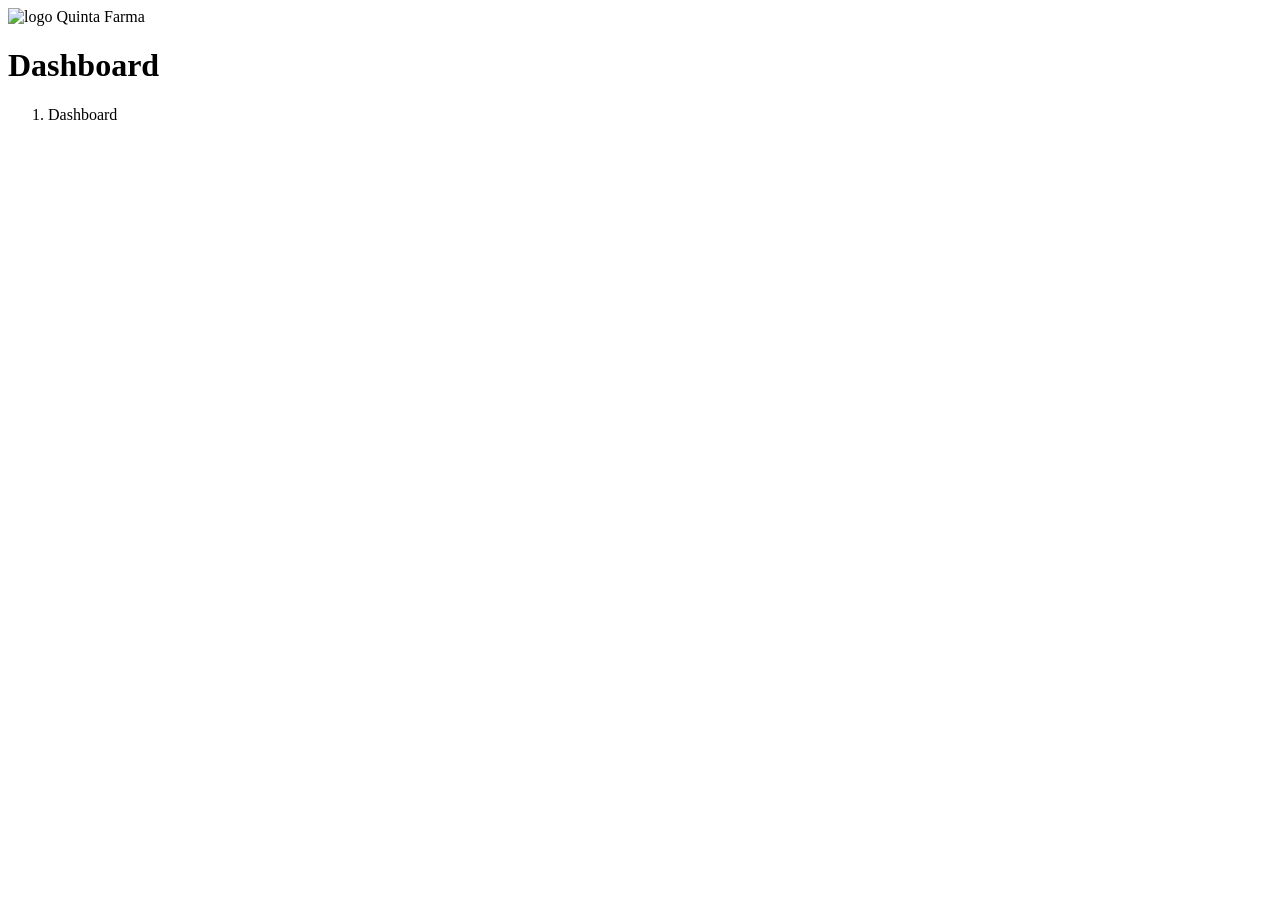
<file: demo/target/classes/templates/principal.html>
<!DOCTYPE html>
<html lang="en">
<head th:replace="layout/admi :: cabeza">  
</head>
<body>

 <div id="app"  >
        <div id="sidebar" class='active' >
            <div class="sidebar-wrapper active">
    <div class="sidebar-header">
        <a class="navbar-brand brand-logo" th:href="@{/pagina}"><img th:src="@{/images/imgindex/pagina/icono.PNG}" alt="logo"/> Quinta Farma</a>
    </div>
     <div th:replace="layout/admi :: opciones">
       
    </div>
</div>
        </div>


     <div id="main" >
     <nav th:replace="layout/admi :: menu">
     </nav>
     
<!-- Aqu� van los imputs y tablas -->
<main>
 
                    <div class="container-fluid px-4">
                        <h1 class="mt-4">Dashboard</h1>
                        <ol class="breadcrumb mb-4">
                            <li class="breadcrumb-item active">Dashboard</li>
                        </ol>
                       
                    
                       
                    </div>
                </main>

     <!-- Aqu� terminan -->
    </div>
    
    
    </div>
    
  <div th:replace="layout/admi :: librerias" ></div>
</body>
</html>
</file>
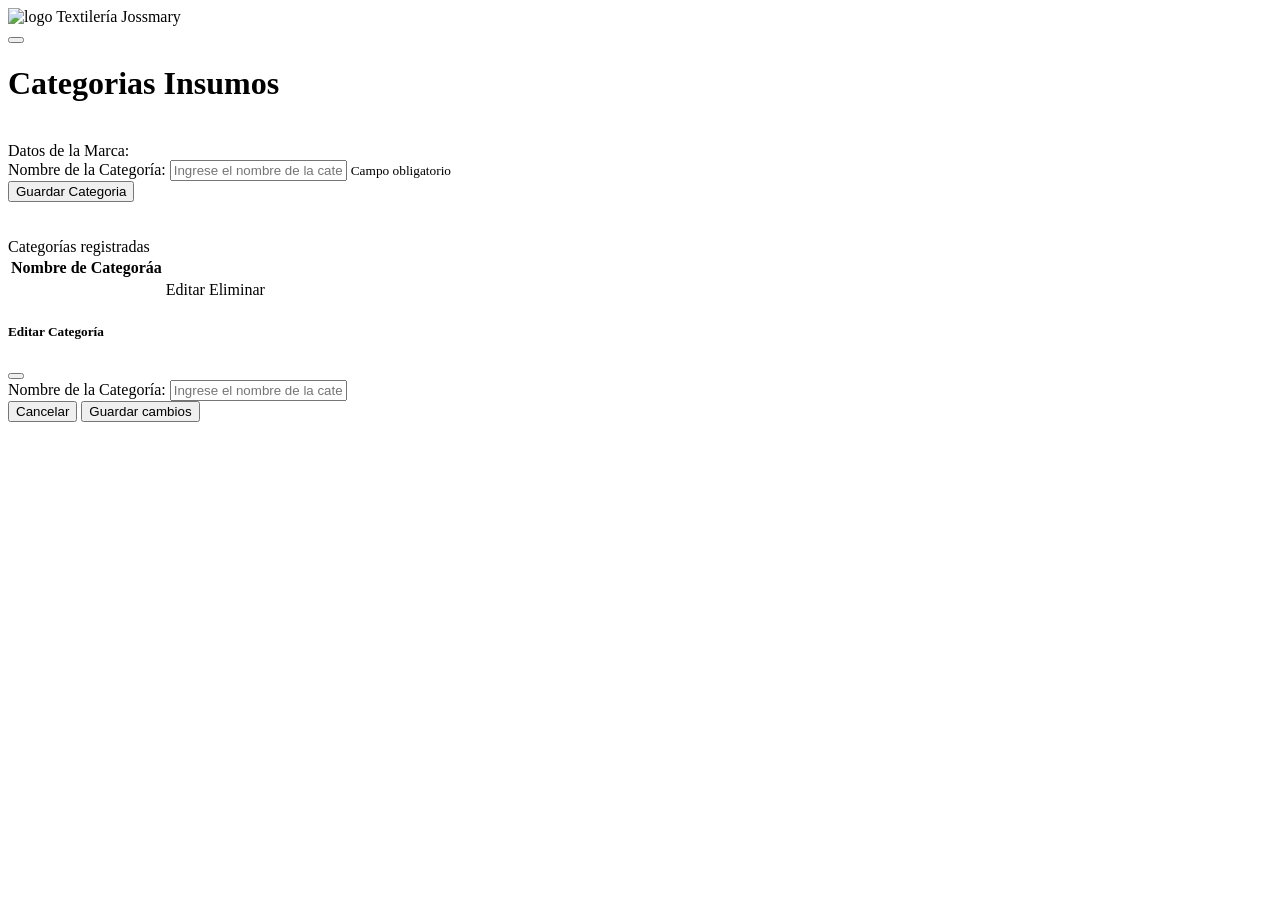
<file: demo/target/classes/templates/catinsumo/inicio.html>
<!DOCTYPE html>
<html lang="en">
  <head th:replace="layout/admi :: cabeza">   </head>
  <body>
 <div id="app"  >
        <div id="sidebar" class='active' >
            <div class="sidebar-wrapper active">
    <div class="sidebar-header">
     

        <a class="navbar-brand brand-logo" th:href="@{/pagina}"><img th:src="@{/images/imgindex/pagina/icono.PNG}" alt="logo"/> Textilería Jossmary</a>
    </div>
     <div th:replace="layout/admi :: opciones">
       
    </div>
</div>
        </div>


     <div id="main" >
     <nav th:replace="layout/admi :: menu"></nav>

        <main>
                  <div class="container pt-4">
                    
                    <div class="alert alert-warning alert-dismissible fade show" role="alert" th:if="${mensaje !=null}">
                      <span th:text="${mensaje}"></span>
                      <button type="button" class="btn-close" data-bs-dismiss="alert" aria-label="Close"></button>
                    </div>

                    
                    <h1 class="text-center">Categorias Insumos</h1>
                    <br>

                     <!--Aqui inicia Formulario de producto-->
                     <form th:action="@{/catinsumo/form}" th:object="${categoriainsu}" method="post">
                        <div class="card">
                            <div class="card-header">Datos de la Marca:</div>
                            <div class="card-body">
                                <div class="row">
                                    <div class="col-md-6 mb-3">
                                        <label>Nombre de la Categoría:</label>
                                        <input type="text" th:field="*{nombre}" class="form-control" th:errorclass="'form-control alert-danger'" 
                                            placeholder="Ingrese el nombre de la categoria" required/>
                                            <small class="form-text text-danger" th:if="${#fields.hasErrors('nombre')}">Campo obligatorio</small>
                                    </div>
                                </div>

                                <div class="row" mt-3>
                                    <div class="col-12 text-center">
                                        <button type="submit" class="btn btn-primary">
                                            <i class="fa-solid fa-floppy-disk"></i> Guardar Categoria
                                        </button>
                                    </div>

                                </div>
                            </div>                            
                        </div>
                    </form>
                    
                    <br><br>
                    <div class="card">
                        <div class="card-header">
                            Categorías registradas
                        </div>
                        <div class="card-body">
                            <table class="table table-bordered table-hover">
                                <thead>
                                    <tr>
                                        <th>Nombre de Categoráa</th>
                                    </tr>
                                </thead>
                                <tbody>
                                    <tr th:each="item: ${listaCategoriainsu}">
                                        <td th:text="${item.nombre}"></td>
                                        <td class="text-center">
                                          <a class="btn btn-warning editarCategoriainsu"
                                                    th:data-id="${item.id}"
                                                    th:data-nombre="${item.nombre}">
                                                    <i class="fa-solid fa-pen-to-square"></i> Editar
                                          </a>
                                        </td>
                                        
                                        <td class="text-center">
                                            <a class="btn btn-danger" th:href="@{/catinsumo/eliminar/} + ${item.id}"
                                                onclick="return confirm('¿Desea eliminar la categoría?')">
                                                <i class="fa-solid fa-trash-can"></i> Eliminar
                                            </a>
                                        </td>
                                    </tr>
                                </tbody>
                            </table>
                        </div>
                    </div>
            </main>
      </div>
    </div>
     <!-- Modal -->
     <div class="modal fade" id="modalEditar" tabindex="-1" aria-labelledby="exampleModalLabel" aria-hidden="true">
        <div class="modal-dialog">
        <div class="modal-content">
            <div class="modal-header">
                <h5 class="modal-title" id="exampleModalLabel">Editar Categoría</h5>
                <button type="button" class="btn-close" data-bs-dismiss="modal" aria-label="Close"></button>
            </div>
            <form th:action="@{/catinsumo/form}" th:object="${categoriainsu}" method="post">
                <div class="modal-body p-4">
                    <input type="hidden" th:field="*{id}">
  
                    <div class="row mb-3">
                      <div class="col-12 mn-3">
                          <label>Nombre de la Categoría:</label>
                          <input type="text" name="nombre" id="txtNombre" class="form-control" placeholder="Ingrese el nombre de la categoría" required/>
                      </div>
                  </div>
  
                  
                </div>
                <div class="modal-footer">
                    <button type="button" class="btn btn-secondary" data-bs-dismiss="modal">
                        <i class="fa-solid fa-ban"></i> Cancelar
                    </button>
                    <button type="submit" class="btn btn-primary">
                        <i class="fa-solid fa-floppy-disk"></i> Guardar cambios
                    </button>
                </div>
            </form>
        </div>
        </div>
    </div>
  
    
  <div th:replace="layout/admi :: librerias" ></div>
  <script type="text/javascript" th:src="@{/js/catinsumo.js}"></script>
  <script type="text/javascript" th:src="@{/js/scripts.js}"></script>
</body>
</html>
</file>
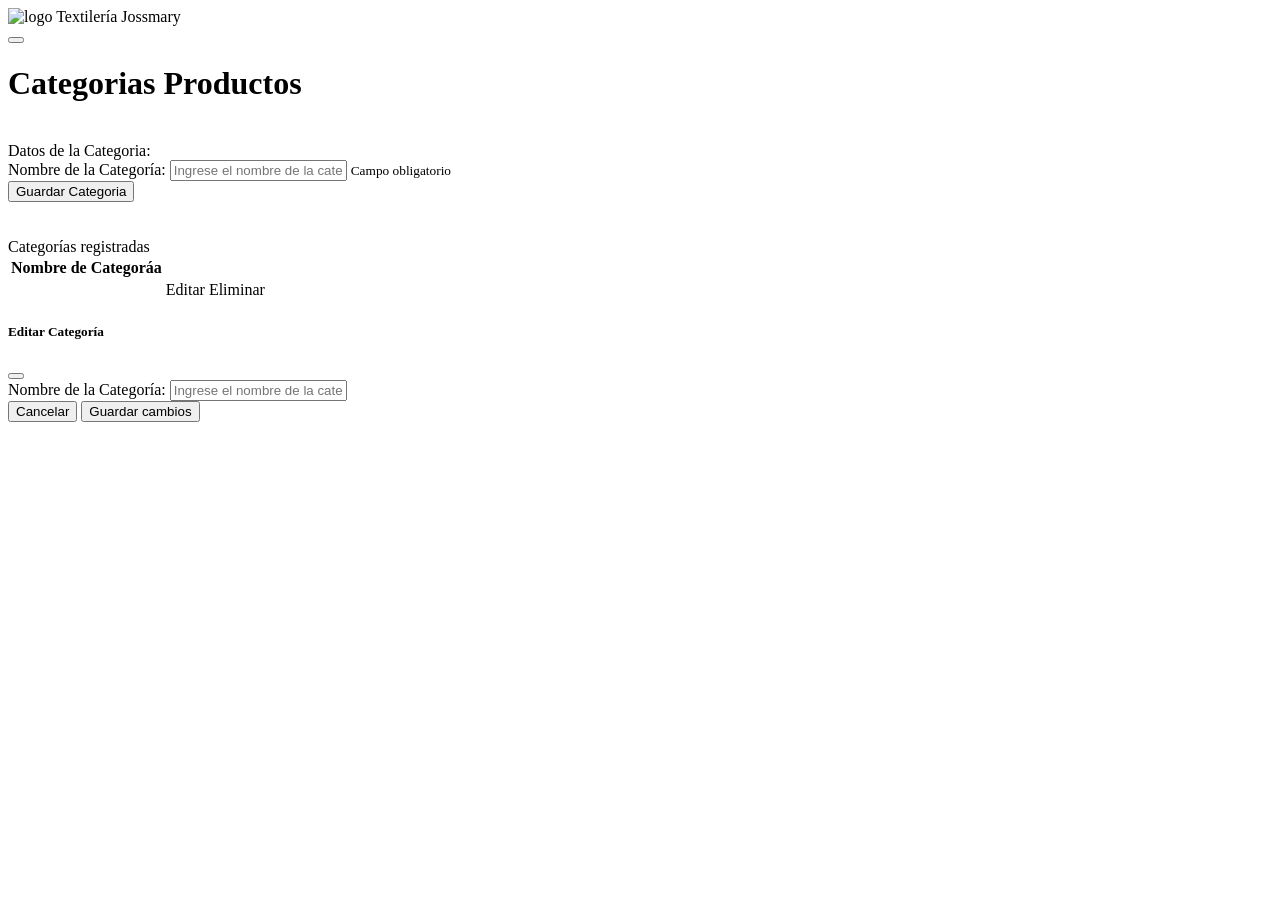
<file: demo/target/classes/templates/catproducto/inicio.html>
<!DOCTYPE html>
<html lang="en">
  <head th:replace="layout/admi :: cabeza">   </head>
  <body>
 <div id="app"  >
        <div id="sidebar" class='active' >
            <div class="sidebar-wrapper active">
    <div class="sidebar-header">
     

        <a class="navbar-brand brand-logo" th:href="@{/pagina}"><img th:src="@{/images/imgindex/pagina/icono.PNG}" alt="logo"/> Textilería Jossmary</a>
    </div>
     <div th:replace="layout/admi :: opciones">
       
    </div>
</div>
        </div>


     <div id="main" >
     <nav th:replace="layout/admi :: menu"></nav>

        <main>
                  <div class="container pt-4">
                    
                    <div class="alert alert-warning alert-dismissible fade show" role="alert" th:if="${mensaje !=null}">
                      <span th:text="${mensaje}"></span>
                      <button type="button" class="btn-close" data-bs-dismiss="alert" aria-label="Close"></button>
                    </div>

                    
                    <h1 class="text-center">Categorias Productos</h1>
                    <br>

                     <!--Aqui inicia Formulario de producto-->
                     <form th:action="@{/catproducto/form}" th:object="${catproducto}" method="post">
                        <div class="card">
                            <div class="card-header">Datos de la Categoria:</div>
                            <div class="card-body">
                                <div class="row">
                                    <div class="col-md-6 mb-3">
                                        <label>Nombre de la Categoría:</label>
                                        <input type="text" th:field="*{nombre}" class="form-control" th:errorclass="'form-control alert-danger'" 
                                            placeholder="Ingrese el nombre de la categoria" required/>
                                            <small class="form-text text-danger" th:if="${#fields.hasErrors('nombre')}">Campo obligatorio</small>
                                    </div>
                                </div>

                                <div class="row" mt-3>
                                    <div class="col-12 text-center">
                                        <button type="submit" class="btn btn-primary">
                                            <i class="fa-solid fa-floppy-disk"></i> Guardar Categoria
                                        </button>
                                    </div>

                                </div>
                            </div>                            
                        </div>
                    </form>
                    
                    <br><br>
                    <div class="card">
                        <div class="card-header">
                            Categorías registradas
                        </div>
                        <div class="card-body">
                            <table class="table table-bordered table-hover">
                                <thead>
                                    <tr>
                                        <th>Nombre de Categoráa</th>
                                    </tr>
                                </thead>
                                <tbody>
                                    <tr th:each="item: ${listaCatproducto}">
                                        <td th:text="${item.nombre}"></td>
                                        <td class="text-center">
                                          <a class="btn btn-warning editarCatproducto"
                                                    th:data-id="${item.id}"
                                                    th:data-nombre="${item.nombre}">
                                                    <i class="fa-solid fa-pen-to-square"></i> Editar
                                          </a>
                                        </td>
                                        
                                        <td class="text-center">
                                            <a class="btn btn-danger" th:href="@{/catinsumo/eliminar/} + ${item.id}"
                                                onclick="return confirm('¿Desea eliminar la categoría?')">
                                                <i class="fa-solid fa-trash-can"></i> Eliminar
                                            </a>
                                        </td>
                                    </tr>
                                </tbody>
                            </table>
                        </div>
                    </div>
            </main>
      </div>
    </div>
     <!-- Modal -->
     <div class="modal fade" id="modalEditar" tabindex="-1" aria-labelledby="exampleModalLabel" aria-hidden="true">
        <div class="modal-dialog">
        <div class="modal-content">
            <div class="modal-header">
                <h5 class="modal-title" id="exampleModalLabel">Editar Categoría</h5>
                <button type="button" class="btn-close" data-bs-dismiss="modal" aria-label="Close"></button>
            </div>
            <form th:action="@{/catproducto/form}" th:object="${catproducto}" method="post">
                <div class="modal-body p-4">
                    <input type="hidden" th:field="*{id}">
  
                    <div class="row mb-3">
                      <div class="col-12 mn-3">
                          <label>Nombre de la Categoría:</label>
                          <input type="text" name="nombre" id="txtNombre" class="form-control" placeholder="Ingrese el nombre de la categoría" required/>
                      </div>
                  </div>
  
                  
                </div>
                <div class="modal-footer">
                    <button type="button" class="btn btn-secondary" data-bs-dismiss="modal">
                        <i class="fa-solid fa-ban"></i> Cancelar
                    </button>
                    <button type="submit" class="btn btn-primary">
                        <i class="fa-solid fa-floppy-disk"></i> Guardar cambios
                    </button>
                </div>
            </form>
        </div>
        </div>
    </div>
  
    
  <div th:replace="layout/admi :: librerias" ></div>
  <script type="text/javascript" th:src="@{/js/catproducto.js}"></script>
  <script type="text/javascript" th:src="@{/js/scripts.js}"></script>
</body>
</html>
</file>
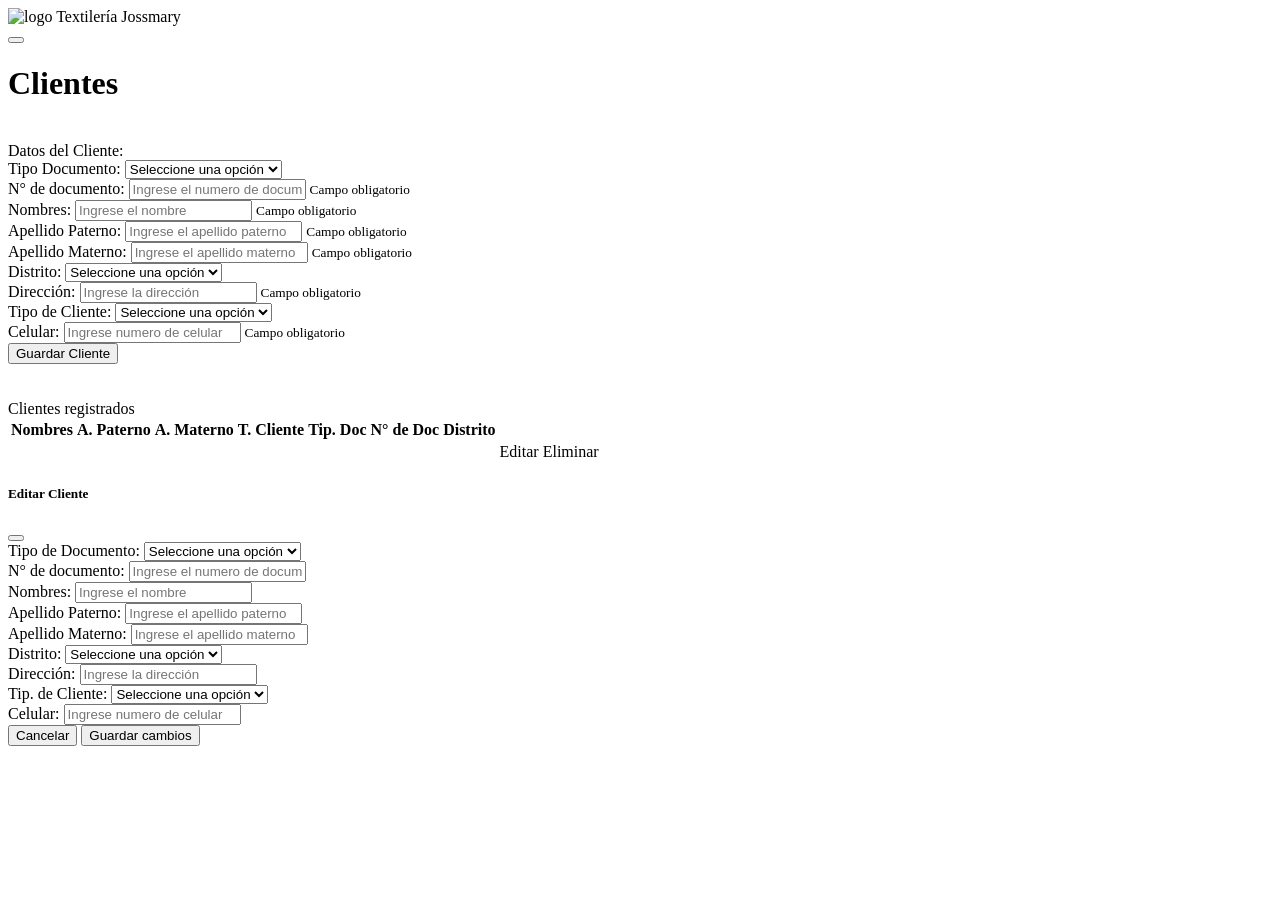
<file: demo/target/classes/templates/cliente/inicio.html>
<!DOCTYPE html>
<html lang="en">
  <head th:replace="layout/admi :: cabeza">   </head>
  <body>
 <div id="app"  >
        <div id="sidebar" class='active' >
            <div class="sidebar-wrapper active">
    <div class="sidebar-header">
     

        <a class="navbar-brand brand-logo" th:href="@{/pagina}"><img th:src="@{/images/imgindex/pagina/icono.PNG}" alt="logo"/> Textilería Jossmary</a>
    </div>
     <div th:replace="layout/admi :: opciones">
       
    </div>
</div>
        </div>


     <div id="main" >
     <nav th:replace="layout/admi :: menu"></nav>

        <main>
                  <div class="container pt-4">
                    
                    <div class="alert alert-warning alert-dismissible fade show" role="alert" th:if="${mensaje !=null}">
                      <span th:text="${mensaje}"></span>
                      <button type="button" class="btn-close" data-bs-dismiss="alert" aria-label="Close"></button>
                    </div>

                    
                    <h1 class="text-center">Clientes</h1>
                    <br>

                     <!--Aqui inicia Formulario de producto-->
                      <form th:action="@{/cliente/form}" th:object="${cliente}" method="post">
                        <div class="card">
                            <div class="card-header">Datos del Cliente:</div>
                            <div class="card-body">
                                <div class="row">
                                    <div class="col-md-6 mb-3">
                                        <label>Tipo Documento:</label>
                                        <select th:field="*{documento.id}" class="form-select" required>
                                            <option value="">Seleccione una opción</option>
                                            <option th:each="item : ${listaDocumento}" th:value="${item.id}" th:text="${item.nombre}"></option>
                                        </select>
                                    </div>
                                    
                                    <div class="col-md-6 mb-3">
                                        <label>N° de documento:</label>
                                        <input type="text" th:field="*{numdoc}" class="form-control" th:errorclass="'form-control alert-danger'" 
                                            placeholder="Ingrese el numero de documento" required/>
                                            <small class="form-text text-danger" th:if="${#fields.hasErrors('numdoc')}">Campo obligatorio</small>
                                    </div>
                                </div>

                                <div class="row">
                                    <div class="col-md-6 mb-3">
                                        <label>Nombres:</label>
                                        <input type="text" th:field="*{nombre}" class="form-control" th:errorclass="'form-control alert-danger'" 
                                            placeholder="Ingrese el nombre" required/>
                                            <small class="form-text text-danger" th:if="${#fields.hasErrors('nombre')}">Campo obligatorio</small>
                                    </div>
                                    
                                    <div class="col-md-6 mb-3">
                                        <label>Apellido Paterno:</label>
                                        <input type="text" th:field="*{paterno}" class="form-control" th:errorclass="'form-control alert-danger'" 
                                            placeholder="Ingrese el apellido paterno" required/>
                                            <small class="form-text text-danger" th:if="${#fields.hasErrors('paterno')}">Campo obligatorio</small>
                                    </div>
                                </div>

                                <div class="row">
                                    <div class="col-md-6 mb-3">
                                        <label>Apellido Materno:</label>
                                        <input type="text" th:field="*{materno}" class="form-control" th:errorclass="'form-control alert-danger'" 
                                            placeholder="Ingrese el apellido materno" required/>
                                            <small class="form-text text-danger" th:if="${#fields.hasErrors('materno')}">Campo obligatorio</small>
                                    </div>
                                    
                                    <div class="col-md-6 mb-3">
                                        <label>Distrito:</label>
                                        <select th:field="*{distrito.id}" class="form-select" required>
                                            <option value="">Seleccione una opción</option>
                                            <option th:each="item : ${listaDistrito}" th:value="${item.id}" th:text="${item.nombre}"></option>
                                        </select>
                                    </div>
                                </div>

                                <div class="row">
                                    <div class="col-md-6 mb-3">
                                        <label>Dirección:</label>
                                        <input type="text" th:field="*{direccion}" class="form-control" th:errorclass="'form-control alert-danger'" 
                                            placeholder="Ingrese la dirección" required/>
                                            <small class="form-text text-danger" th:if="${#fields.hasErrors('direccion')}">Campo obligatorio</small>
                                    </div>
                                    
                                    <div class="col-md-6 mb-3">
                                        <label>Tipo de Cliente:</label>
                                        <select th:field="*{tipocliente.id}" class="form-select" required>
                                            <option value="">Seleccione una opción</option>
                                            <option th:each="item : ${listaTipocliente}" th:value="${item.id}" th:text="${item.nombre}"></option>
                                        </select>
                                    </div>
                                </div>

                              <div class="row">
                                <div class="col-md-6 mb-3">
                                    <label>Celular:</label>
                                    <input type="text" th:field="*{celular}" class="form-control" th:errorclass="'form-control alert-danger'" 
                                        placeholder="Ingrese numero de celular" required/>
                                        <small class="form-text text-danger" th:if="${#fields.hasErrors('celular')}">Campo obligatorio</small>
                                </div>
                            </div>


                                <div class="row" mt-3>
                                    <div class="col-12 text-center">
                                        <button type="submit" class="btn btn-primary">
                                            <i class="fa-solid fa-floppy-disk"></i> Guardar Cliente
                                        </button>
                                    </div>

                                </div>
                            </div>                            
                        </div>
                    </form>
                    
                    <br><br>
                    <div class="card">
                        <div class="card-header">
                            Clientes registrados
                        </div>
                        <div class="card-body">
                            <table class="table table-bordered table-hover">
                                <thead>
                                    <tr>
                                        <th>Nombres</th>
                                        <th>A. Paterno</th>
                                        <th>A. Materno</th>
                                        <th>T. Cliente</th>
                                        <th>Tip. Doc</th>
                                        <th>N° de Doc</th>
                                        <th>Distrito</th>
                                    </tr>
                                </thead>
                                <tbody>
                                    <tr th:each="item: ${listaCliente}">
                                        <td th:text="${item.nombre}"></td>
                                        <td th:text="${item.paterno}"></td>
                                        <td th:text="${item.materno}"></td>
                                        <td th:text="${item.tipocliente.nombre}"></td>
                                        <td th:text="${item.documento.nombre}"></td>
                                        <td th:text="${item.numdoc}"></td>
                                        <td th:text="${item.distrito.nombre}"></td>
                                        <td class="text-center">
                                          <a class="btn btn-warning editarCliente"
                                                    th:data-id="${item.id}"
                                                    th:data-documento="${item.documento.id}"
                                                    th:data-numdoc="${item.numdoc}"
                                                    th:data-nombre="${item.nombre}"
                                                    th:data-paterno="${item.paterno}"
                                                    th:data-materno="${item.materno}"
                                                    th:data-distrito="${item.distrito.id}"
                                                    th:data-direccion="${item.direccion}"
                                                    th:data-tipocliente="${item.tipocliente.id}"
                                                    th:data-celular="${item.celular}">
                                                    <i class="fa-solid fa-pen-to-square"></i> Editar
                                          </a>
                                        </td>
                                        
                                        <td class="text-center">
                                            <a class="btn btn-danger" th:href="@{/cliente/eliminar/} + ${item.id}"
                                                onclick="return confirm('¿Desea eliminar el cliente?')">
                                                <i class="fa-solid fa-trash-can"></i> Eliminar
                                            </a>
                                        </td>
                                    </tr>
                                </tbody>
                            </table>
                        </div>
                    </div>
            </main>
      </div>
    </div>
     <!-- Modal -->
     <div class="modal fade" id="modalEditar" tabindex="-1" aria-labelledby="exampleModalLabel" aria-hidden="true">
      <div class="modal-dialog">
      <div class="modal-content">
          <div class="modal-header">
              <h5 class="modal-title" id="exampleModalLabel">Editar Cliente</h5>
              <button type="button" class="btn-close" data-bs-dismiss="modal" aria-label="Close"></button>
          </div>
          <form th:action="@{/cliente/form}" th:object="${cliente}" method="post">
              <div class="modal-body p-4">
                  <input type="hidden" th:field="*{id}">

                  <div class="row mb-3">
                      <div class="col-12 mn-3">
                          <label>Tipo de Documento:</label>
                          <select name="documento.id" id="cboDocumento" class="form-select" required>
                              <option value="">Seleccione una opción</option>
                              <option th:each="item : ${listaDocumento}" th:value="${item.id}" th:text="${item.nombre}"></option>
                          </select>
                      </div>
                  </div>

                  <div class="row mb-3">
                    <div class="col-12 mn-3">
                        <label>N° de documento:</label>
                        <input type="text" name="numdoc" id="txtNumdoc" class="form-control" placeholder="Ingrese el numero de documento" required/>
                    </div>
                </div>

                <div class="row mb-3">
                    <div class="col-12 mn-3">
                        <label>Nombres:</label>
                        <input type="text" name="nombre" id="txtNombre" class="form-control" placeholder="Ingrese el nombre" required/>
                    </div>
                </div>

                <div class="row mb-3">
                    <div class="col-12 mn-3">
                        <label>Apellido Paterno:</label>
                        <input type="text" name="paterno" id="txtPaterno" class="form-control" placeholder="Ingrese el apellido paterno" required/>
                    </div>
                </div>

                <div class="row mb-3">
                    <div class="col-12 mn-3">
                        <label>Apellido Materno:</label>
                        <input type="text" name="materno" id="txtMaterno" class="form-control" placeholder="Ingrese el apellido materno" required/>
                    </div>
                </div>

                  <div class="row mb-3">
                    <div class="col-12 mn-3">
                        <label>Distrito:</label>
                        <select name="distrito.id" id="cboDistrito" class="form-select" required>
                            <option value="">Seleccione una opción</option>
                            <option th:each="item : ${listaDistrito}" th:value="${item.id}" th:text="${item.nombre}"></option>
                        </select>
                    </div>
                  </div>

                  <div class="row mb-3">
                    <div class="col-12 mn-3">
                        <label>Dirección:</label>
                        <input type="text" name="direccion" id="txtDireccion" class="form-control" placeholder="Ingrese la dirección" required/>
                    </div>
                </div>


                  <div class="row mb-3">
                    <div class="col-12 mn-3">
                        <label>Tip. de Cliente:</label>
                        <select name="tipocliente.id" id="cboTipocliente" class="form-select" required>
                            <option value="">Seleccione una opción</option>
                            <option th:each="item : ${listaTipocliente}" th:value="${item.id}" th:text="${item.nombre}"></option>
                        </select>
                    </div>
                  </div>
                  <div class="row mb-3">
                    <div class="col-12 mn-3">
                        <label>Celular:</label>
                        <input type="text" name="celular" id="txtCelular" class="form-control" placeholder="Ingrese numero de celular" required/>
                    </div>
                </div>

              </div>
              <div class="modal-footer">
                  <button type="button" class="btn btn-secondary" data-bs-dismiss="modal">
                      <i class="fa-solid fa-ban"></i> Cancelar
                  </button>
                  <button type="submit" class="btn btn-primary">
                      <i class="fa-solid fa-floppy-disk"></i> Guardar cambios
                  </button>
              </div>
          </form>
      </div>
      </div>
  </div>
  
    
  <div th:replace="layout/admi :: librerias" ></div>
  <script type="text/javascript" th:src="@{/js/cliente.js}"></script>
  <script type="text/javascript" th:src="@{/js/scripts.js}"></script>
</body>
</html>
</file>
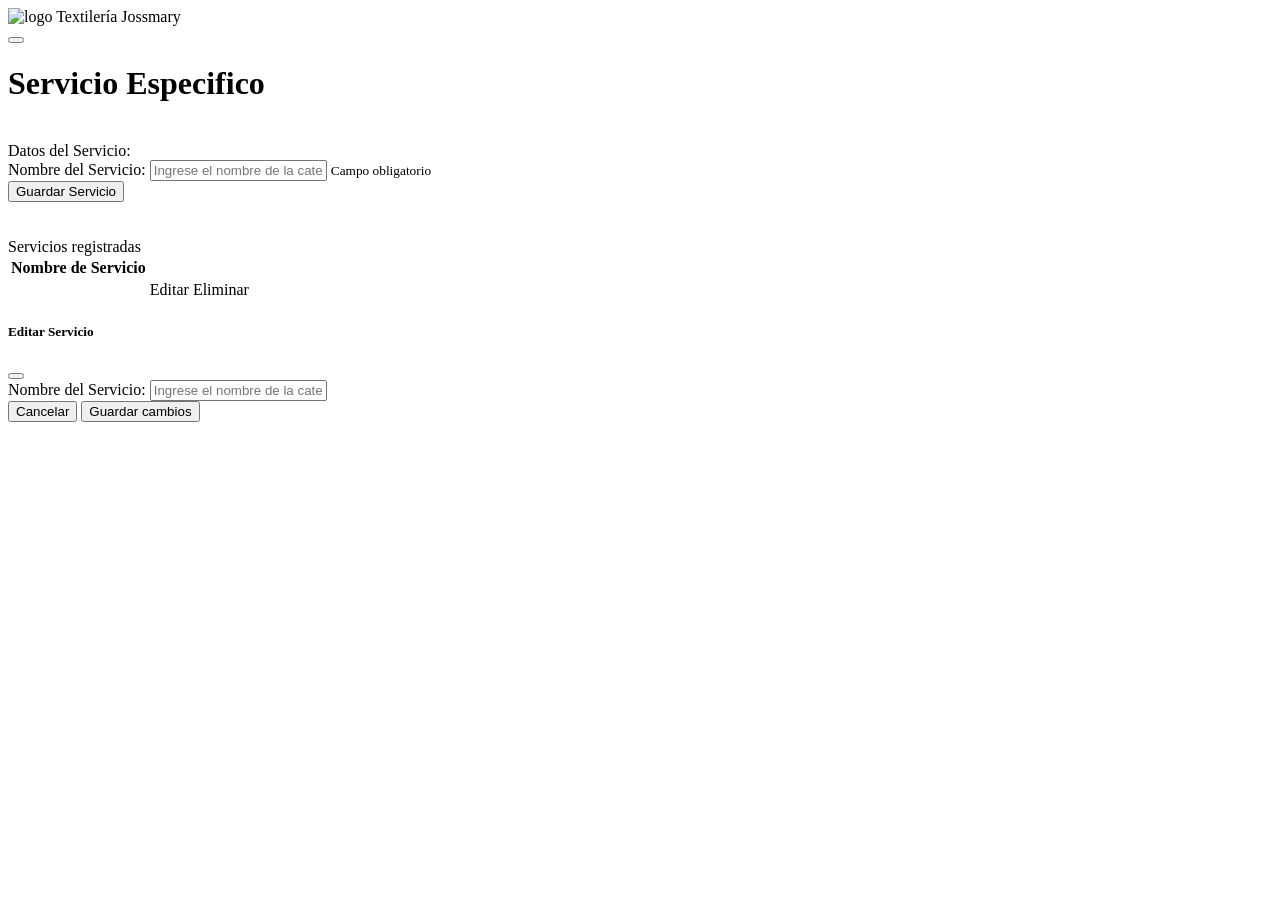
<file: demo/target/classes/templates/espservicio/inicio.html>
<!DOCTYPE html>
<html lang="en">
  <head th:replace="layout/admi :: cabeza">   </head>
  <body>
 <div id="app"  >
        <div id="sidebar" class='active' >
            <div class="sidebar-wrapper active">
    <div class="sidebar-header">
     

        <a class="navbar-brand brand-logo" th:href="@{/pagina}"><img th:src="@{/images/imgindex/pagina/icono.PNG}" alt="logo"/> Textilería Jossmary</a>
    </div>
     <div th:replace="layout/admi :: opciones">
       
    </div>
</div>
        </div>


     <div id="main" >
     <nav th:replace="layout/admi :: menu"></nav>

        <main>
                  <div class="container pt-4">
                    
                    <div class="alert alert-warning alert-dismissible fade show" role="alert" th:if="${mensaje !=null}">
                      <span th:text="${mensaje}"></span>
                      <button type="button" class="btn-close" data-bs-dismiss="alert" aria-label="Close"></button>
                    </div>

                    
                    <h1 class="text-center">Servicio Especifico</h1>
                    <br>

                     <!--Aqui inicia Formulario de producto-->
                     <form th:action="@{/espservicio/form}" th:object="${espservicio}" method="post">
                        <div class="card">
                            <div class="card-header">Datos del Servicio:</div>
                            <div class="card-body">
                                <div class="row">
                                    <div class="col-md-6 mb-3">
                                        <label>Nombre del Servicio:</label>
                                        <input type="text" th:field="*{nombre}" class="form-control" th:errorclass="'form-control alert-danger'" 
                                            placeholder="Ingrese el nombre de la categoria" required/>
                                            <small class="form-text text-danger" th:if="${#fields.hasErrors('nombre')}">Campo obligatorio</small>
                                    </div>
                                </div>

                                <div class="row" mt-3>
                                    <div class="col-12 text-center">
                                        <button type="submit" class="btn btn-primary">
                                            <i class="fa-solid fa-floppy-disk"></i> Guardar Servicio
                                        </button>
                                    </div>

                                </div>
                            </div>                            
                        </div>
                    </form>
                    
                    <br><br>
                    <div class="card">
                        <div class="card-header">
                            Servicios registradas
                        </div>
                        <div class="card-body">
                            <table class="table table-bordered table-hover">
                                <thead>
                                    <tr>
                                        <th>Nombre de Servicio</th>
                                    </tr>
                                </thead>
                                <tbody>
                                    <tr th:each="item: ${listaEspservicio}">
                                        <td th:text="${item.nombre}"></td>
                                        <td class="text-center">
                                          <a class="btn btn-warning editarEspservicio"
                                                    th:data-id="${item.id}"
                                                    th:data-nombre="${item.nombre}">
                                                    <i class="fa-solid fa-pen-to-square"></i> Editar
                                          </a>
                                        </td>
                                        
                                        <td class="text-center">
                                            <a class="btn btn-danger" th:href="@{/espservicio/eliminar/} + ${item.id}"
                                                onclick="return confirm('¿Desea eliminar la categoría?')">
                                                <i class="fa-solid fa-trash-can"></i> Eliminar
                                            </a>
                                        </td>
                                    </tr>
                                </tbody>
                            </table>
                        </div>
                    </div>
            </main>
      </div>
    </div>
     <!-- Modal -->
     <div class="modal fade" id="modalEditar" tabindex="-1" aria-labelledby="exampleModalLabel" aria-hidden="true">
        <div class="modal-dialog">
        <div class="modal-content">
            <div class="modal-header">
                <h5 class="modal-title" id="exampleModalLabel">Editar Servicio</h5>
                <button type="button" class="btn-close" data-bs-dismiss="modal" aria-label="Close"></button>
            </div>
            <form th:action="@{/espservicio/form}" th:object="${espservicio}" method="post">
                <div class="modal-body p-4">
                    <input type="hidden" th:field="*{id}">
  
                    <div class="row mb-3">
                      <div class="col-12 mn-3">
                          <label>Nombre del Servicio:</label>
                          <input type="text" name="nombre" id="txtNombre" class="form-control" placeholder="Ingrese el nombre de la categoría" required/>
                      </div>
                  </div>
  
                  
                </div>
                <div class="modal-footer">
                    <button type="button" class="btn btn-secondary" data-bs-dismiss="modal">
                        <i class="fa-solid fa-ban"></i> Cancelar
                    </button>
                    <button type="submit" class="btn btn-primary">
                        <i class="fa-solid fa-floppy-disk"></i> Guardar cambios
                    </button>
                </div>
            </form>
        </div>
        </div>
    </div>
  
    
  <div th:replace="layout/admi :: librerias" ></div>
  <script type="text/javascript" th:src="@{/js/espservicio.js}"></script>
  <script type="text/javascript" th:src="@{/js/scripts.js}"></script>
</body>
</html>
</file>
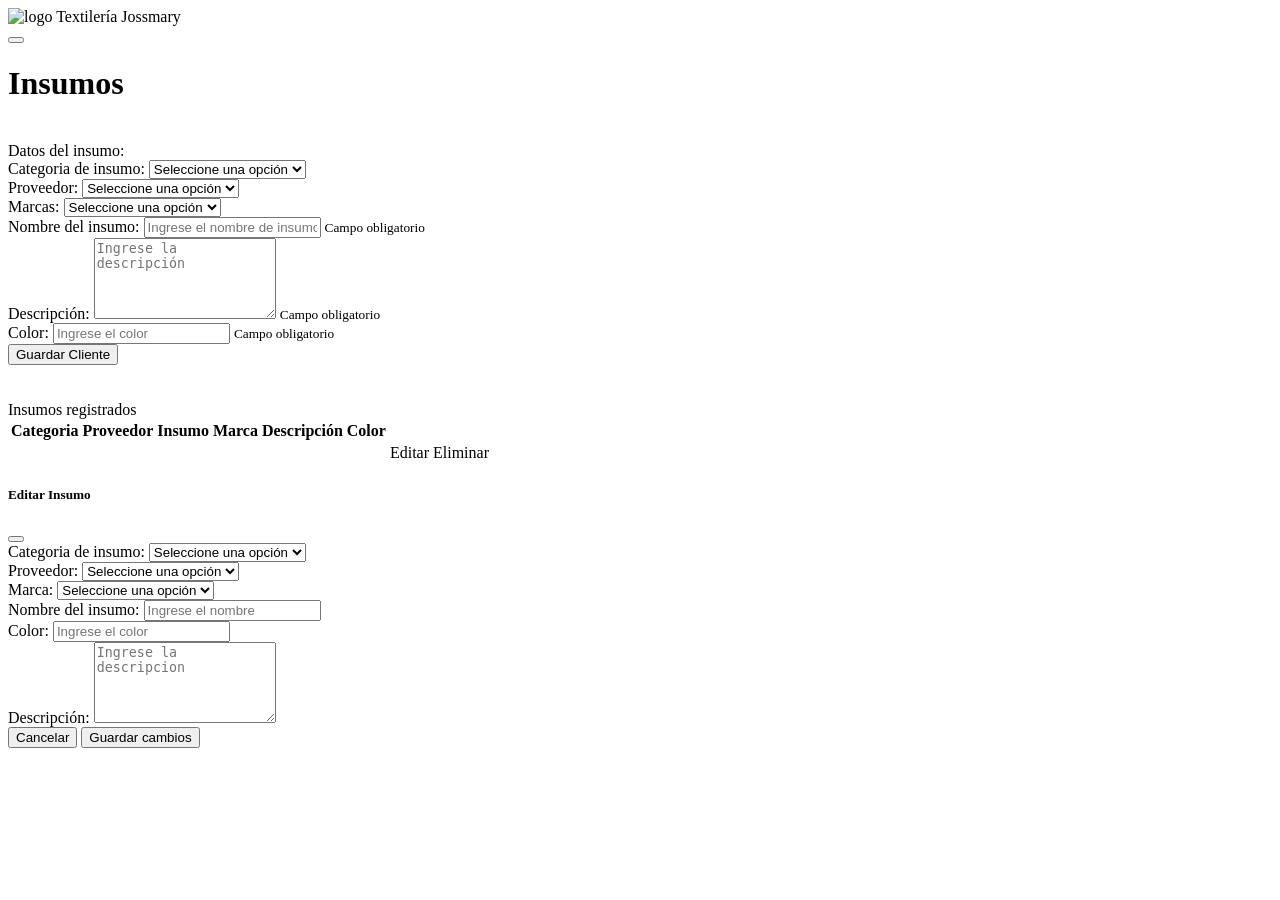
<file: demo/target/classes/templates/insumo/inicio.html>
<!DOCTYPE html>
<html lang="en">
  <head th:replace="layout/admi :: cabeza">   </head>
  <body>
 <div id="app"  >
        <div id="sidebar" class='active' >
            <div class="sidebar-wrapper active">
    <div class="sidebar-header">
     

        <a class="navbar-brand brand-logo" th:href="@{/pagina}"><img th:src="@{/images/imgindex/pagina/icono.PNG}" alt="logo"/> Textilería Jossmary</a>
    </div>
     <div th:replace="layout/admi :: opciones">
       
    </div>
</div>
        </div>


     <div id="main" >
     <nav th:replace="layout/admi :: menu"></nav>

        <main>
                  <div class="container pt-4">
                    
                    <div class="alert alert-warning alert-dismissible fade show" role="alert" th:if="${mensaje !=null}">
                      <span th:text="${mensaje}"></span>
                      <button type="button" class="btn-close" data-bs-dismiss="alert" aria-label="Close"></button>
                    </div>

                    
                    <h1 class="text-center">Insumos</h1>
                    <br>

                     <!--Aqui inicia Formulario de producto-->
                     <form th:action="@{/insumo/form}" th:object="${insumo}" method="post">
                        <div class="card">
                            <div class="card-header">Datos del insumo:</div>
                            <div class="card-body">
                                <div class="row">
                                    <div class="col-md-6 mb-3">
                                        <label>Categoria de insumo:</label>
                                        <select th:field="*{categoriainsu.id}" class="form-select" required>
                                            <option value="">Seleccione una opción</option>
                                            <option th:each="item : ${listaCategoriainsu}" th:value="${item.id}" th:text="${item.nombre}"></option>
                                        </select>
                                    </div>
                                    
                                    <div class="col-md-6 mb-3">
                                        <label>Proveedor:</label>
                                        <select th:field="*{proveedores.id}" class="form-select" required>
                                            <option value="">Seleccione una opción</option>
                                            <option th:each="item : ${listaProveedores}" th:value="${item.id}" th:text="${item.nombre}"></option>
                                        </select>
                                    </div>
                                </div>

                                <div class="row">
                                    <div class="col-md-6 mb-3">
                                        <label>Marcas:</label>
                                        <select th:field="*{marcainsu.id}" class="form-select" required>
                                            <option value="">Seleccione una opción</option>
                                            <option th:each="item : ${listaMarcainsu}" th:value="${item.id}" th:text="${item.nombre}"></option>
                                        </select>
                                    </div>
                                    
                                    <div class="col-md-6 mb-3">
                                        <label>Nombre del insumo:</label>
                                        <input type="text" th:field="*{nombre}" class="form-control" th:errorclass="'form-control alert-danger'" 
                                            placeholder="Ingrese el nombre de insumo" required/>
                                            <small class="form-text text-danger" th:if="${#fields.hasErrors('nombre')}">Campo obligatorio</small>
                                    </div>
                                </div>

                                <div class="row">
                                    <div class="col-md-6 mb-3">
                                        <label>Descripción:</label>
                                        <textarea th:field="*{descripcion}" 
                                            class="form-control" 
                                            th:errorclass="'form-control alert-danger'" 
                                            placeholder="Ingrese la descripción" 
                                            rows="5" 
                                            required></textarea>
                                            <small class="form-text text-danger" th:if="${#fields.hasErrors('descripcion')}">Campo obligatorio</small>
                                    </div>
                                    <div class="col-md-6 mb-3">
                                        <label>Color:</label>
                                        <input type="text" th:field="*{color}" class="form-control" th:errorclass="'form-control alert-danger'" 
                                            placeholder="Ingrese el color" required/>
                                            <small class="form-text text-danger" th:if="${#fields.hasErrors('color')}">Campo obligatorio</small>
                                    </div>
                                </div>


                                <div class="row" mt-3>
                                    <div class="col-12 text-center">
                                        <button type="submit" class="btn btn-primary">
                                            <i class="fa-solid fa-floppy-disk"></i> Guardar Cliente
                                        </button>
                                    </div>

                                </div>
                            </div>                            
                        </div>
                    </form>
                    
                    <br><br>
                    <div class="card">
                        <div class="card-header">
                            Insumos registrados
                        </div>
                        <div class="card-body">
                            <table class="table table-bordered table-hover">
                                <thead>
                                    <tr>
                                        <th>Categoria</th>
                                        <th>Proveedor</th>
                                        <th>Insumo</th>
                                        <th>Marca</th>
                                        <th>Descripción</th>
                                        <th>Color</th>
                                    </tr>
                                </thead>
                                <tbody>
                                    <tr th:each="item: ${listaInsumo}">
                                        <td th:text="${item.categoriainsu.nombre}"></td>
                                        <td th:text="${item.proveedores.nombre}"></td>
                                        <td th:text="${item.nombre}"></td>
                                        <td th:text="${item.marcainsu.nombre}"></td>
                                        <td th:text="${item.descripcion}"></td>
                                        <td th:text="${item.color}"></td>
                                        <td class="text-center">
                                          <a class="btn btn-warning editarInsumo"
                                                    th:data-id="${item.id}"
                                                    th:data-categoria="${item.categoriainsu.id}"
                                                    th:data-proveedor="${item.proveedores.id}"
                                                    th:data-nombre="${item.nombre}"
                                                    th:data-marca="${item.marcainsu.id}"
                                                    th:data-descripcion="${item.descripcion}"
                                                    th:data-color="${item.color}">
                                                    <i class="fa-solid fa-pen-to-square"></i> Editar
                                          </a>
                                        </td>
                                        
                                        <td class="text-center">
                                            <a class="btn btn-danger" th:href="@{/insumo/eliminar/} + ${item.id}"
                                                onclick="return confirm('¿Desea eliminar el insumo?')">
                                                <i class="fa-solid fa-trash-can"></i> Eliminar
                                            </a>
                                        </td>
                                    </tr>
                                </tbody>
                            </table>
                        </div>
                    </div>
            </main>
      </div>
    </div>
     <!-- Modal -->
     <div class="modal fade" id="modalEditar" tabindex="-1" aria-labelledby="exampleModalLabel" aria-hidden="true">
      <div class="modal-dialog">
      <div class="modal-content">
          <div class="modal-header">
              <h5 class="modal-title" id="exampleModalLabel">Editar Insumo</h5>
              <button type="button" class="btn-close" data-bs-dismiss="modal" aria-label="Close"></button>
          </div>
          <form th:action="@{/insumo/form}" th:object="${insumo}" method="post">
              <div class="modal-body p-4">
                  <input type="hidden" th:field="*{id}">

                  <div class="row mb-3">
                      <div class="col-12 mn-3">
                          <label>Categoria de insumo:</label>
                          <select name="categoriainsu.id" id="cboCategoria" class="form-select" required>
                              <option value="">Seleccione una opción</option>
                              <option th:each="item : ${listaCategoriainsu}" th:value="${item.id}" th:text="${item.nombre}"></option>
                          </select>
                      </div>
                  </div>

                  <div class="row mb-3">
                    <div class="col-12 mn-3">
                        <label>Proveedor:</label>
                        <select name="proveedores.id" id="cboProveedor" class="form-select" required>
                            <option value="">Seleccione una opción</option>
                            <option th:each="item : ${listaProveedores}" th:value="${item.id}" th:text="${item.nombre}"></option>
                        </select>
                    </div>
                </div>

                <div class="row mb-3">
                    <div class="col-12 mn-3">
                        <label>Marca:</label>
                        <select name="marcainsu.id" id="cboMarca" class="form-select" required>
                            <option value="">Seleccione una opción</option>
                            <option th:each="item : ${listaMarcainsu}" th:value="${item.id}" th:text="${item.nombre}"></option>
                        </select>
                    </div>
                </div>

                <div class="row mb-3">
                    <div class="col-12 mn-3">
                        <label>Nombre del insumo:</label>
                        <input type="text" name="nombre" id="txtNombre" class="form-control" placeholder="Ingrese el nombre" required/>
                    </div>
                </div>

                <div class="row mb-3">
                    <div class="col-12 mn-3">
                        <label>Color:</label>
                        <input type="text" name="color" id="txtColor" class="form-control" placeholder="Ingrese el color" required/>
                    </div>
                </div>

                <div class="row mb-3">
                    <div class="col-12 mn-3">
                        <label>Descripción:</label>
                        <textarea name="descripcion" id="txtDescripcion" 
                                  class="form-control" 
                                  placeholder="Ingrese la descripcion" 
                                  rows="5" 
                                  required></textarea>
                    </div>
                </div>

              </div>
              <div class="modal-footer">
                  <button type="button" class="btn btn-secondary" data-bs-dismiss="modal">
                      <i class="fa-solid fa-ban"></i> Cancelar
                  </button>
                  <button type="submit" class="btn btn-primary">
                      <i class="fa-solid fa-floppy-disk"></i> Guardar cambios
                  </button>
              </div>
          </form>
      </div>
      </div>
  </div>
  
    
  <div th:replace="layout/admi :: librerias" ></div>
  <script type="text/javascript" th:src="@{/js/insumo.js}"></script>
  <script type="text/javascript" th:src="@{/js/scripts.js}"></script>
</body>
</html>
</file>
